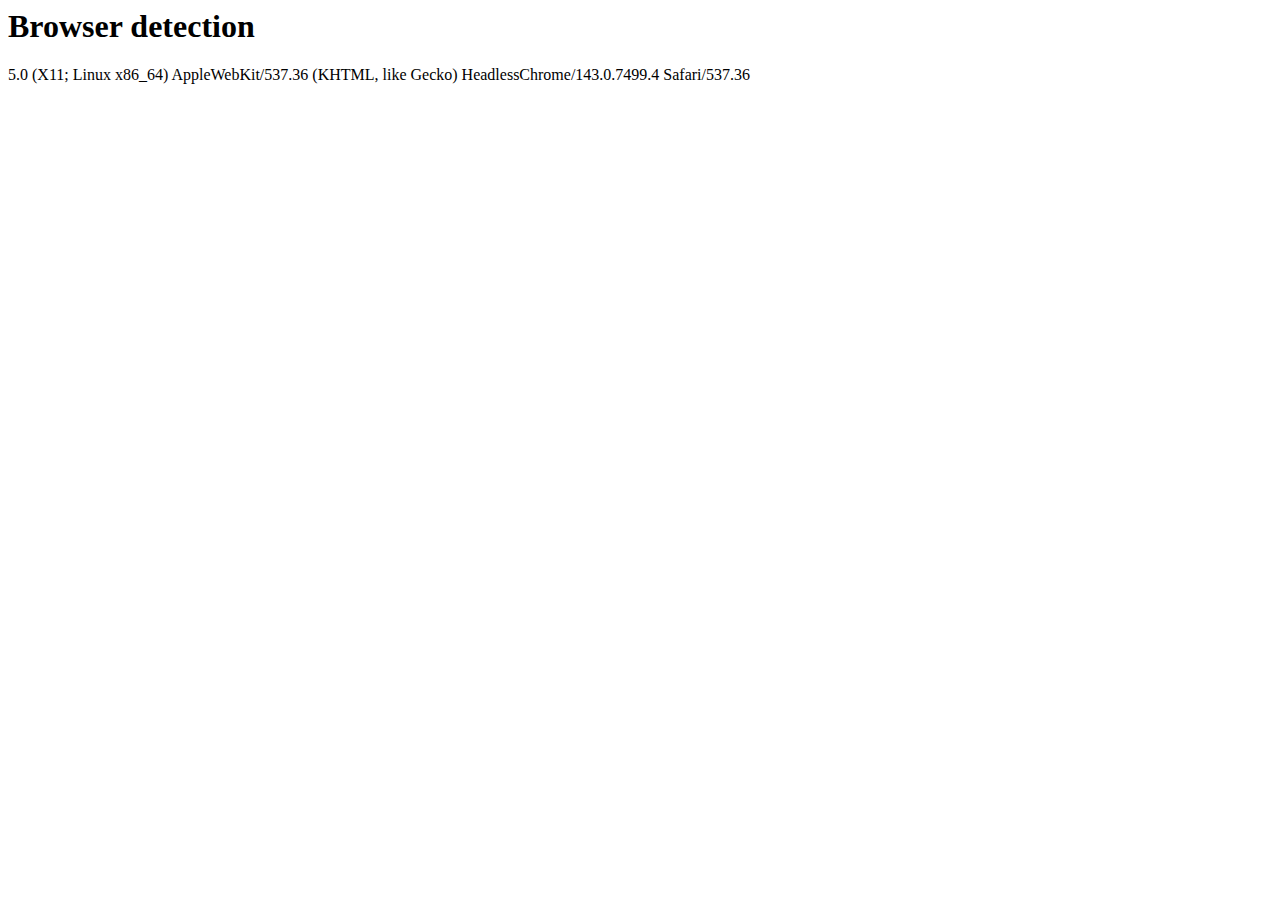
<file: hear_monitor/examples/browser.html>
<html>
<head>
    <title>JSXGraph example</title>
    <!--<script type="text/javascript" src="../distrib/MathJax/MathJax.js"></script>-->
    <link rel="stylesheet" type="text/css" href="../distrib/jsxgraph.css" />
</head>
<body>
<h1>Browser detection</h1>
<div id="debug" style="display:block;"></div>
<script type='text/javascript'>
   document.getElementById('debug').innerHTML = navigator.appVersion;
</script> 
</body>
</html>
</file>
<file: hear_monitor/distrib/jsxgraph.css>
/*
    Copyright 2008-2013
        Matthias Ehmann,
        Michael Gerhaeuser,
        Carsten Miller,
        Bianca Valentin,
        Alfred Wassermann,
        Peter Wilfahrt

    This file is part of JSXGraph.

    JSXGraph is free software dual licensed under the GNU LGPL or MIT License.

    You can redistribute it and/or modify it under the terms of the

      * GNU Lesser General Public License as published by
        the Free Software Foundation, either version 3 of the License, or
        (at your option) any later version
      OR
      * MIT License: https://github.com/jsxgraph/jsxgraph/blob/master/LICENSE.MIT

    JSXGraph is distributed in the hope that it will be useful,
    but WITHOUT ANY WARRANTY; without even the implied warranty of
    MERCHANTABILITY or FITNESS FOR A PARTICULAR PURPOSE.  See the
    GNU Lesser General Public License for more details.

    You should have received a copy of the GNU Lesser General Public License and
    the MIT License along with JSXGraph. If not, see <http://www.gnu.org/licenses/>
    and <http://opensource.org/licenses/MIT/>.
 */

.jxgbox {
    /* for IE 7 */
    position: relative;
    overflow: hidden;
    background-color: #ffffff;
    border-style: solid;
    border-width: 1px;
    border-color: #356AA0;
    border-radius: 10px;
    -webkit-border-radius: 10px;
    -ms-touch-action: none;
}

.JXGtext {
    /* May produce artefacts in IE. Solution: setting a color explicitly. */
    background-color: transparent;
    font-family: Arial, Helvetica, Geneva, sans-serif;
    padding: 0;
    margin: 0;
}

.JXGinfobox {
    border-style: none;
    border-width: 1px;
    border-color: black;
}

.JXGimage {
    opacity: 1.0;
}

.JXGimageHighlight {
    opacity: 0.6;
}

.c1{
	background:url(../img/01.png);
	position:absolute;
	left: 912px;
	top: 187px;
	width: 269px;
	height: 208px;
	background-repeat:no-repeat;
}

.c2{
	background-image:url(../img/02.png);
	position:absolute;
	left: 912px;
	top: 187px;
	width: 269px;
	height: 208px;
	background-repeat:no-repeat;
}
</file>
